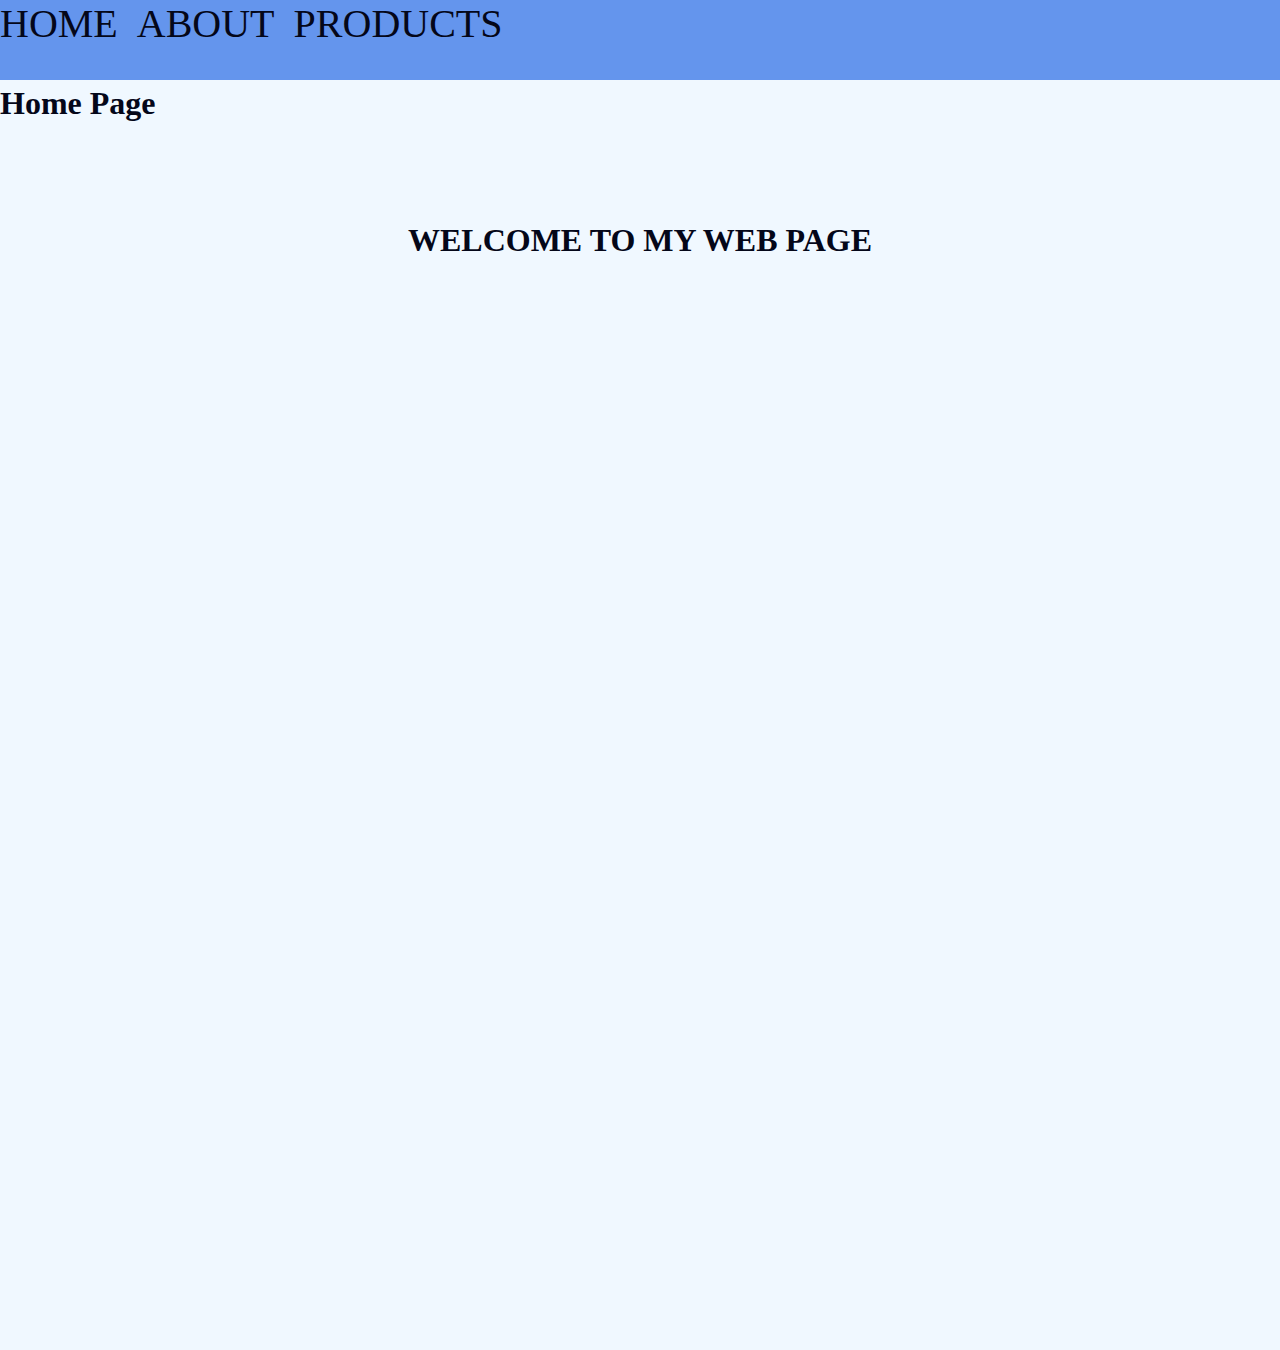
<file: index.html>
<!doctype html>
<html>
<head>
<meta charset="utf-8">
<title>Raina Multi-Page Website</title>
<link href="styles.css" rel="stylesheet" type="text/css">
</head>

<body>
	<nav>
	<a href="index.html">HOME</a>
	<a href="about.html">ABOUT</a>
	<a href="products.html">PRODUCTS</a>
	</nav>
	<div class="wrapper">
	<h1>Home Page</h1>
		
		<div class="home"><div align="center"><h1>WELCOME TO MY WEB PAGE</h1></div></div>
	</div>
</body>
</html>
</file>
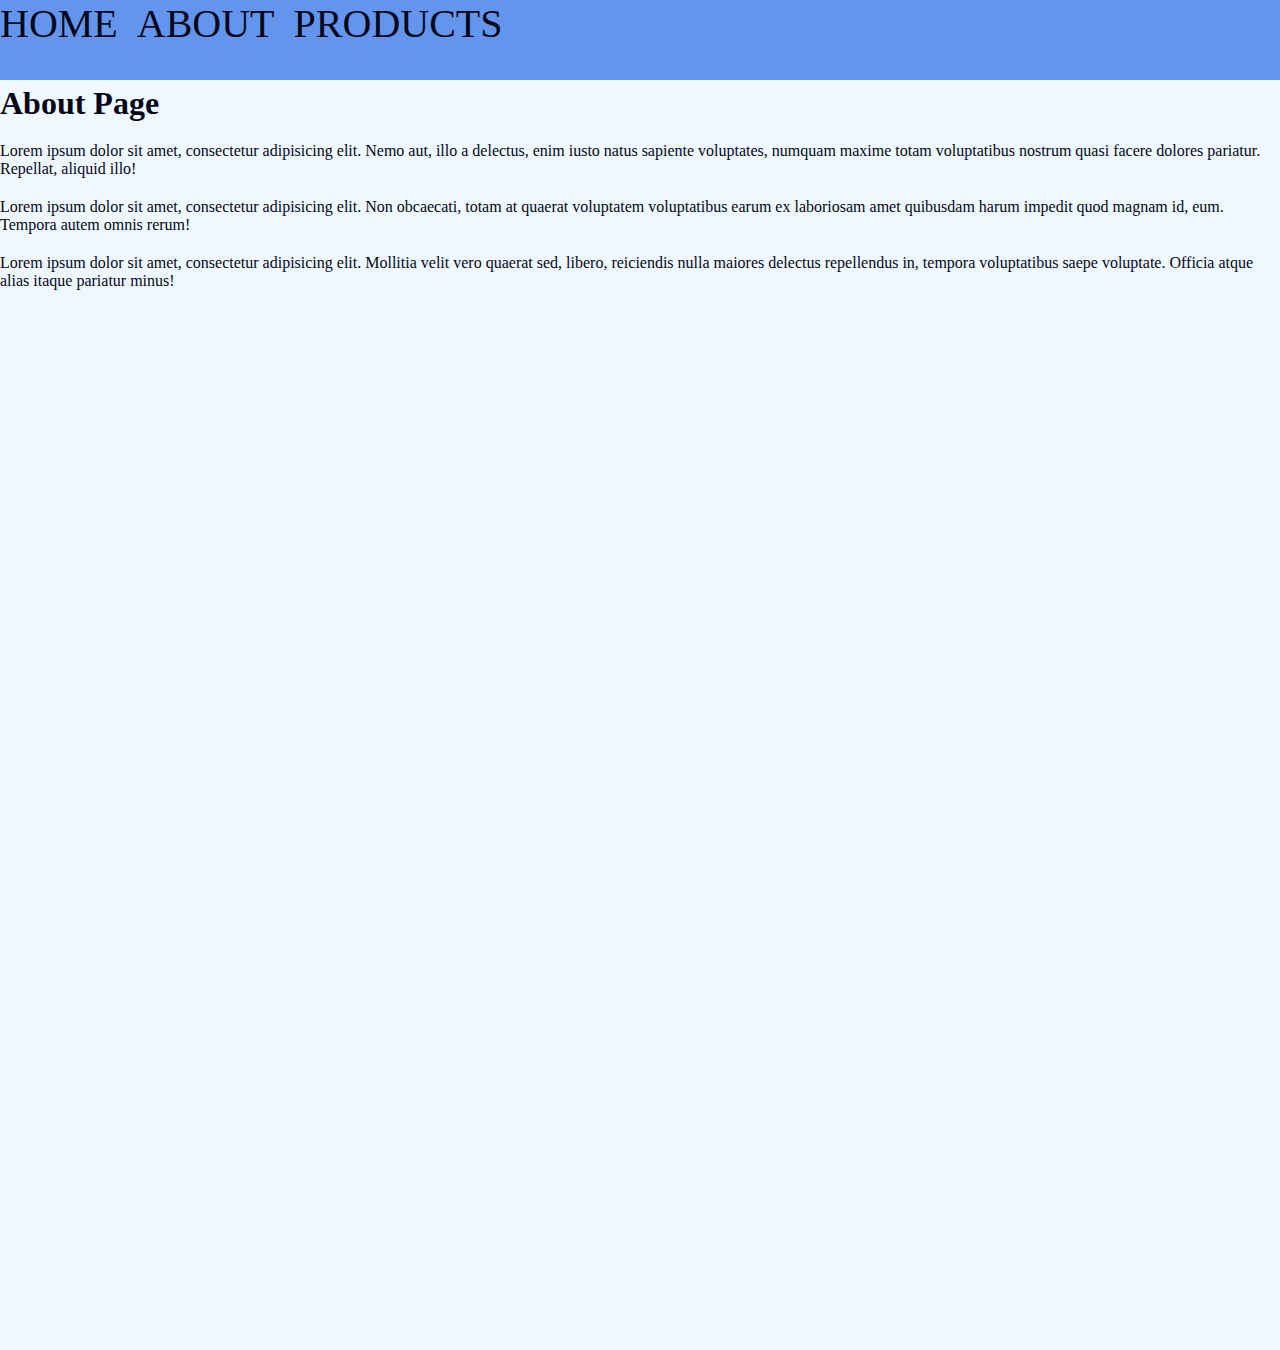
<file: about.html>
<!doctype html>
<html>
<head>
<meta charset="utf-8">
<title>Raina Multi-Page Website - ABOUT</title>
<link href="styles.css" rel="stylesheet" type="text/css">
</head>

<body>
	<nav>
	<a href="index.html">HOME</a>
	<a href="about.html">ABOUT</a>
	<a href="products.html">PRODUCTS</a>
	</nav>
	<div class="wrapper">
	<h1>About Page</h1>
		<div class="about"><p>Lorem ipsum dolor sit amet, consectetur adipisicing elit. Nemo aut, illo a delectus, enim iusto natus sapiente voluptates, numquam maxime totam voluptatibus nostrum quasi facere dolores pariatur. Repellat, aliquid illo!</p>
		
		<p>Lorem ipsum dolor sit amet, consectetur adipisicing elit. Non obcaecati, totam at quaerat voluptatem voluptatibus earum ex laboriosam amet quibusdam harum impedit quod magnam id, eum. Tempora autem omnis rerum!</p>
		
		<p>Lorem ipsum dolor sit amet, consectetur adipisicing elit. Mollitia velit vero quaerat sed, libero, reiciendis nulla maiores delectus repellendus in, tempora voluptatibus saepe voluptate. Officia atque alias itaque pariatur minus!</p></div>
	</div>
</body>
</html>
</file>
<file: styles.css>
@charset "utf-8";
/* CSS Document */
*{
	margin: 0;
}

html{
	height: 150%;
	background-color:aliceblue;
}

.wrapper{
	box-sizing: border-box;
	padding-top: 85px;
}

nav{
	height: 80px;
	width: 100%;
	position: fixed;
	top: 0;
	left: 0;
	background-color:cornflowerblue;
}

h1,h2,h3,h4,h5,h6,p{
	margin-bottom: 20px;
	color: #040719;
}

a{
	color: #040719;
	text-decoration: none;
	margin-right: 15px;
	font-size: 40px;
}

.home{
	margin-top: 100px;
}

.about{
	margin-bottom: 20px;
}

img{
	height:250px;
	width: 250px;
}
</file>
